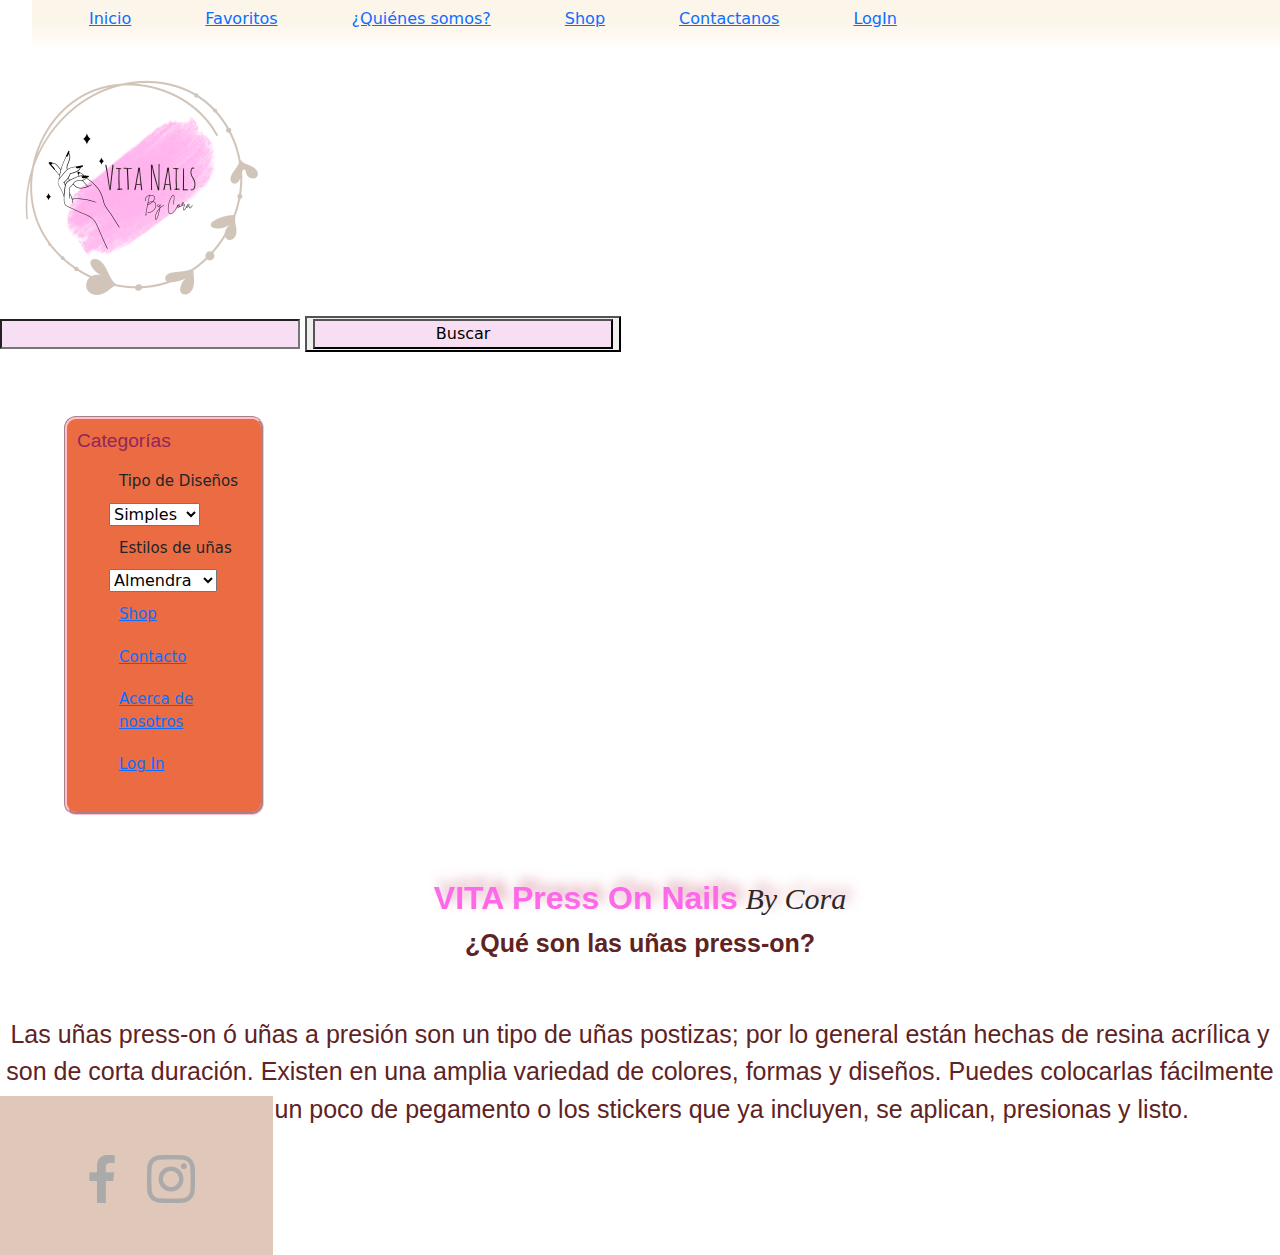
<file: index.html>
<!DOCTYPE html>
<html lang="en">
<head>
    
      <meta charset="UTF-8">
      <meta http-equiv="X-UA-Compatible" content="IE=edge">
      <meta name="keywords" content="press on, press on nails, nail art, uñas postizas, uñas postizas personalizadas">
      <meta name="viewport" content="width=h2, initial-scale=1.0">
      <meta name="author" content="Corey">
      <meta name="description" content="Vita Nails. Press on nails">
      <meta name="robots" content="index">

        <title>VITA Press On Nails</title>
        <link rel="stylesheet" type="text/css" href="http://fonts.googleapis.com/css?family=Sofia">
        <link href="https://cdn.jsdelivr.net/npm/bootstrap@5.2.1/dist/css/bootstrap.min.css" rel="stylesheet">
        <script src="https://cdn.jsdelivr.net/npm/bootstrap@5.2.1/dist/js/bootstrap.bundle.min.js"></script>
        <!--CSS-->
        <link rel="stylesheet" type="text/css" href="estilos.css" media="screen" />

        
</head>

<body>
    <header>
        <nav>
            <ul>
                <div class="barra-navegador">
                    <li><a href="../../index.html">Inicio</a></li>
                    <li><a href="../../favoritos.html">Favoritos</a></li>
                    <li><a href="../../acercadevitanails.html">¿Quiénes somos?</a></li>
                    <li><a href="../../shop.html">Shop</a></li>
                    <li><a href="../../contactanos.html">Contactanos</a></li>
                    <li><a href="../../login.html">LogIn</a></li>
                    
                </div>
            </ul> 
                <div class="grid-Logo--Circular">
                    <img src="img/logo/logovita.png" alt="Logo" title="Logo Vita Nails"></div>
                
                    <div class="Buscar">
                    <form action="">
                    <input type="text">
                    <button class="submit"> <input type="submit" value="Buscar"><i class="boton-buscar"></i> </button>
                    </form>
                    </div>
                

        </nav>
    </header>
   
        


   <aside>
    <div class="Principal">
         <h1>Categorías</h1>
            <ul>
                <li>Tipo de Diseños</li>
                        <select name="Tipos de Diseños"id="Tipos de Diseños">
                            <option value="Simples" >Simples</option>
                            <option value="Nail Art">Nail Art</option>
                            <option value="Apliques">Apliques</option>
                        </select>

                <li>Estilos de uñas</li> 
                        <select name="Estilos de Uñas"id="Estilos de Uñas">
                            <option value="Almendra">Almendra</option>
                            <option value="Cuadradas">Cuadradas</option>
                            <option value="Coffin">Coffin</option>
                        </select>
            
        <li><a href="../../shop.html">Shop</a></li>
        <li><a href="../../contactanos.html">Contacto</a></li>

        <li><a href="../../acercadevitanails.html">Acerca de nosotros</a></li>
        <li><a href="../../login.html">Log In</a></li>
    </ul>
</aside>
</div>

        <article>
        <section>
            <div class="VitaByCora">
                <h2><b>VITA Press On Nails</b><span> By Cora</span></h2></div>
                <div class="Press-On">
                    <p><b>¿Qué son las uñas press-on?</b></p><br>
                        <p>Las uñas press-on ó uñas a presión son un tipo de uñas postizas; por lo general están hechas de resina acrílica y son de corta duración.
                        Existen en una amplia variedad de colores, formas y diseños.
                        Puedes colocarlas fácilmente en casa usando un poco de pegamento o los stickers que ya incluyen, se aplican, presionas y listo.</p> </div>
        </section>
        </article>

<footer> 
    <div class="footer" alt="footer">
    <img src="img/iconoredes/fa.png" alt="Facebook" class="temblor__lento">
    <img src="img/iconoredes/in.png" alt="Instagram" class="temblor__lento">
    </div>
</footer>

</body>

</html>
</file>
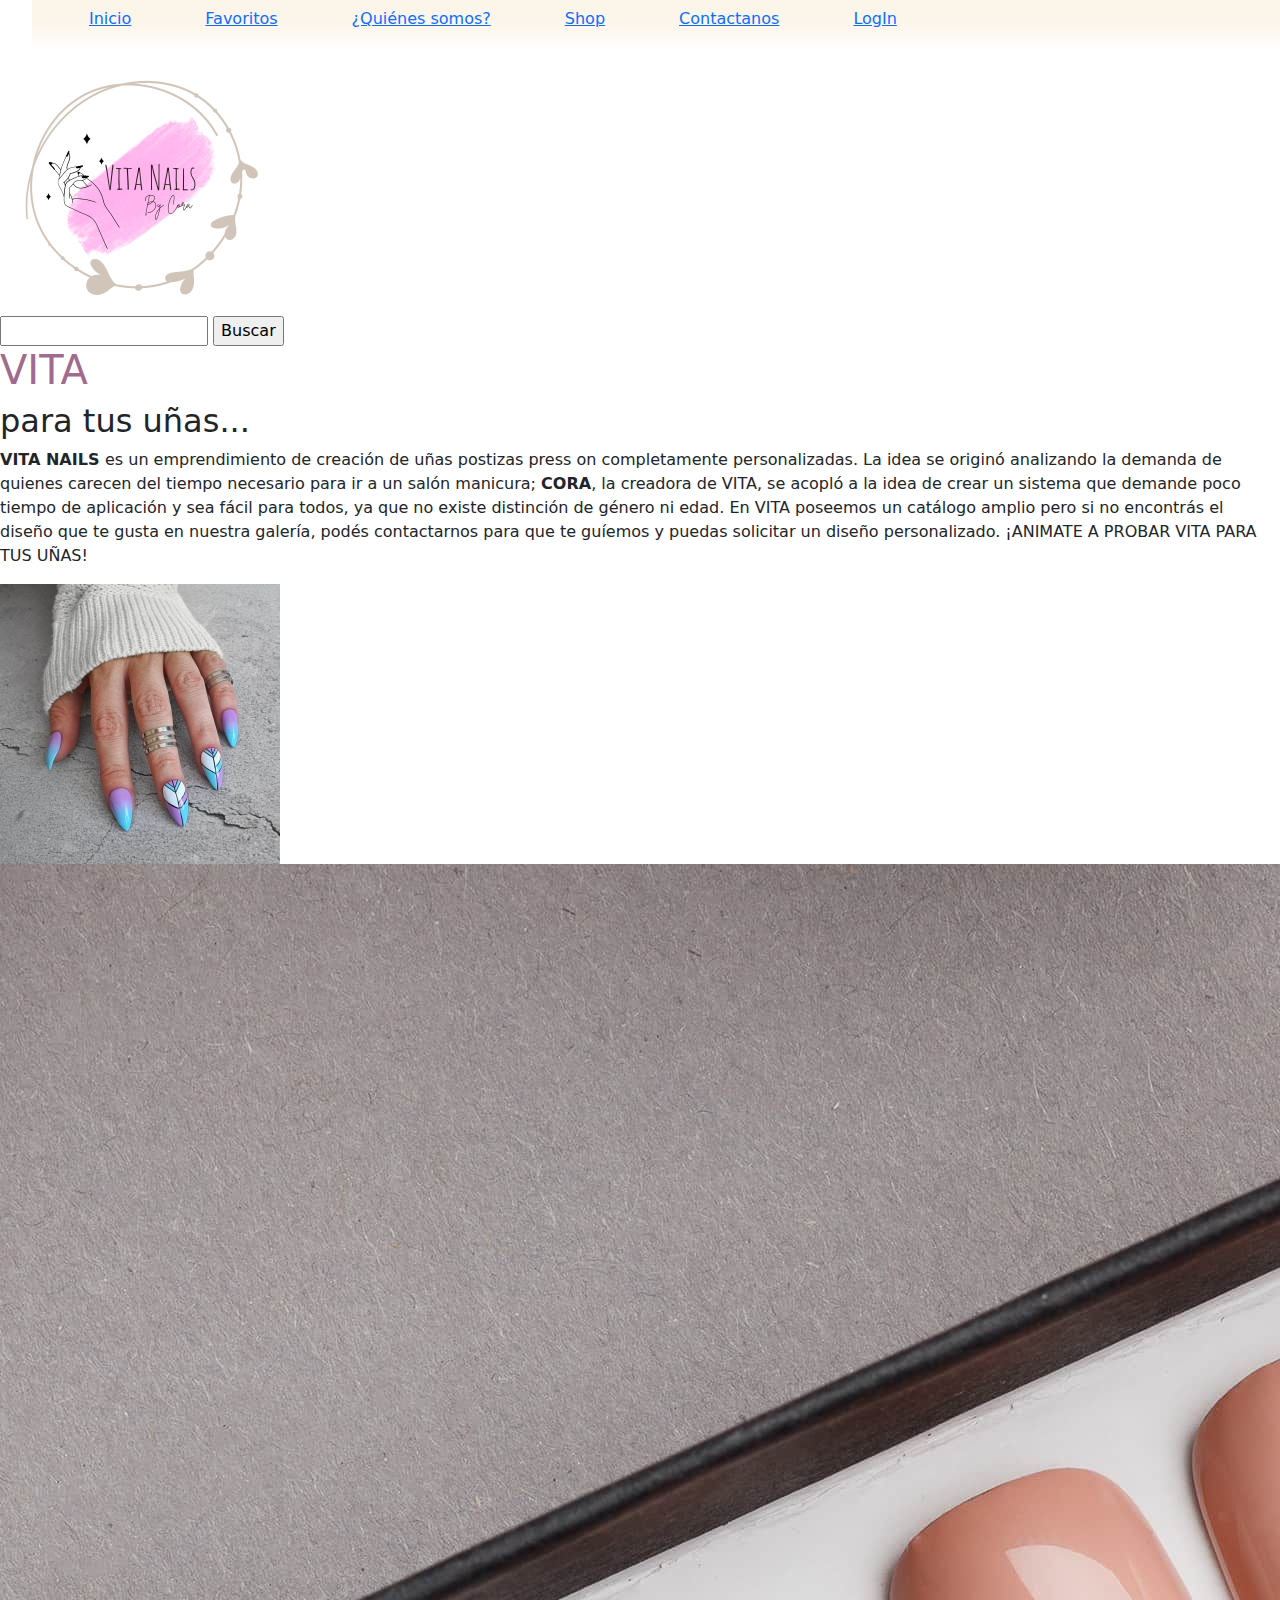
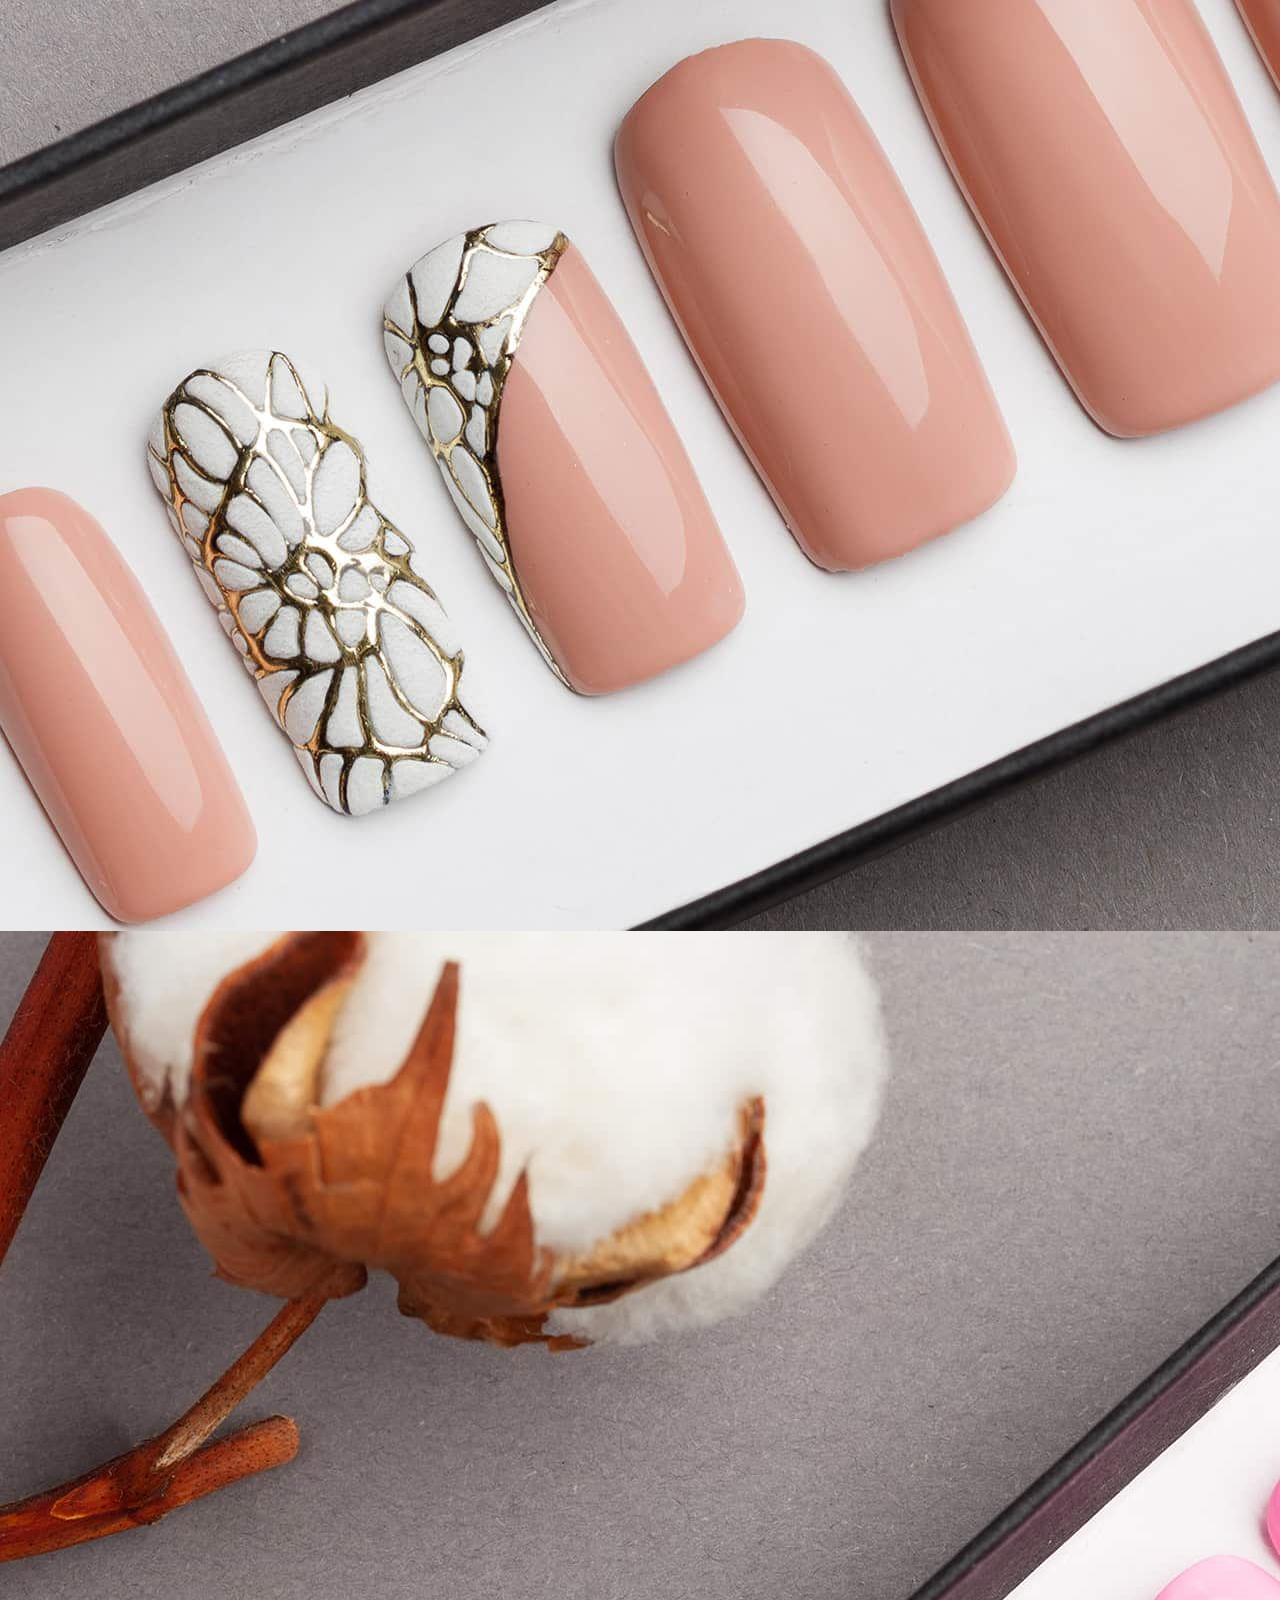
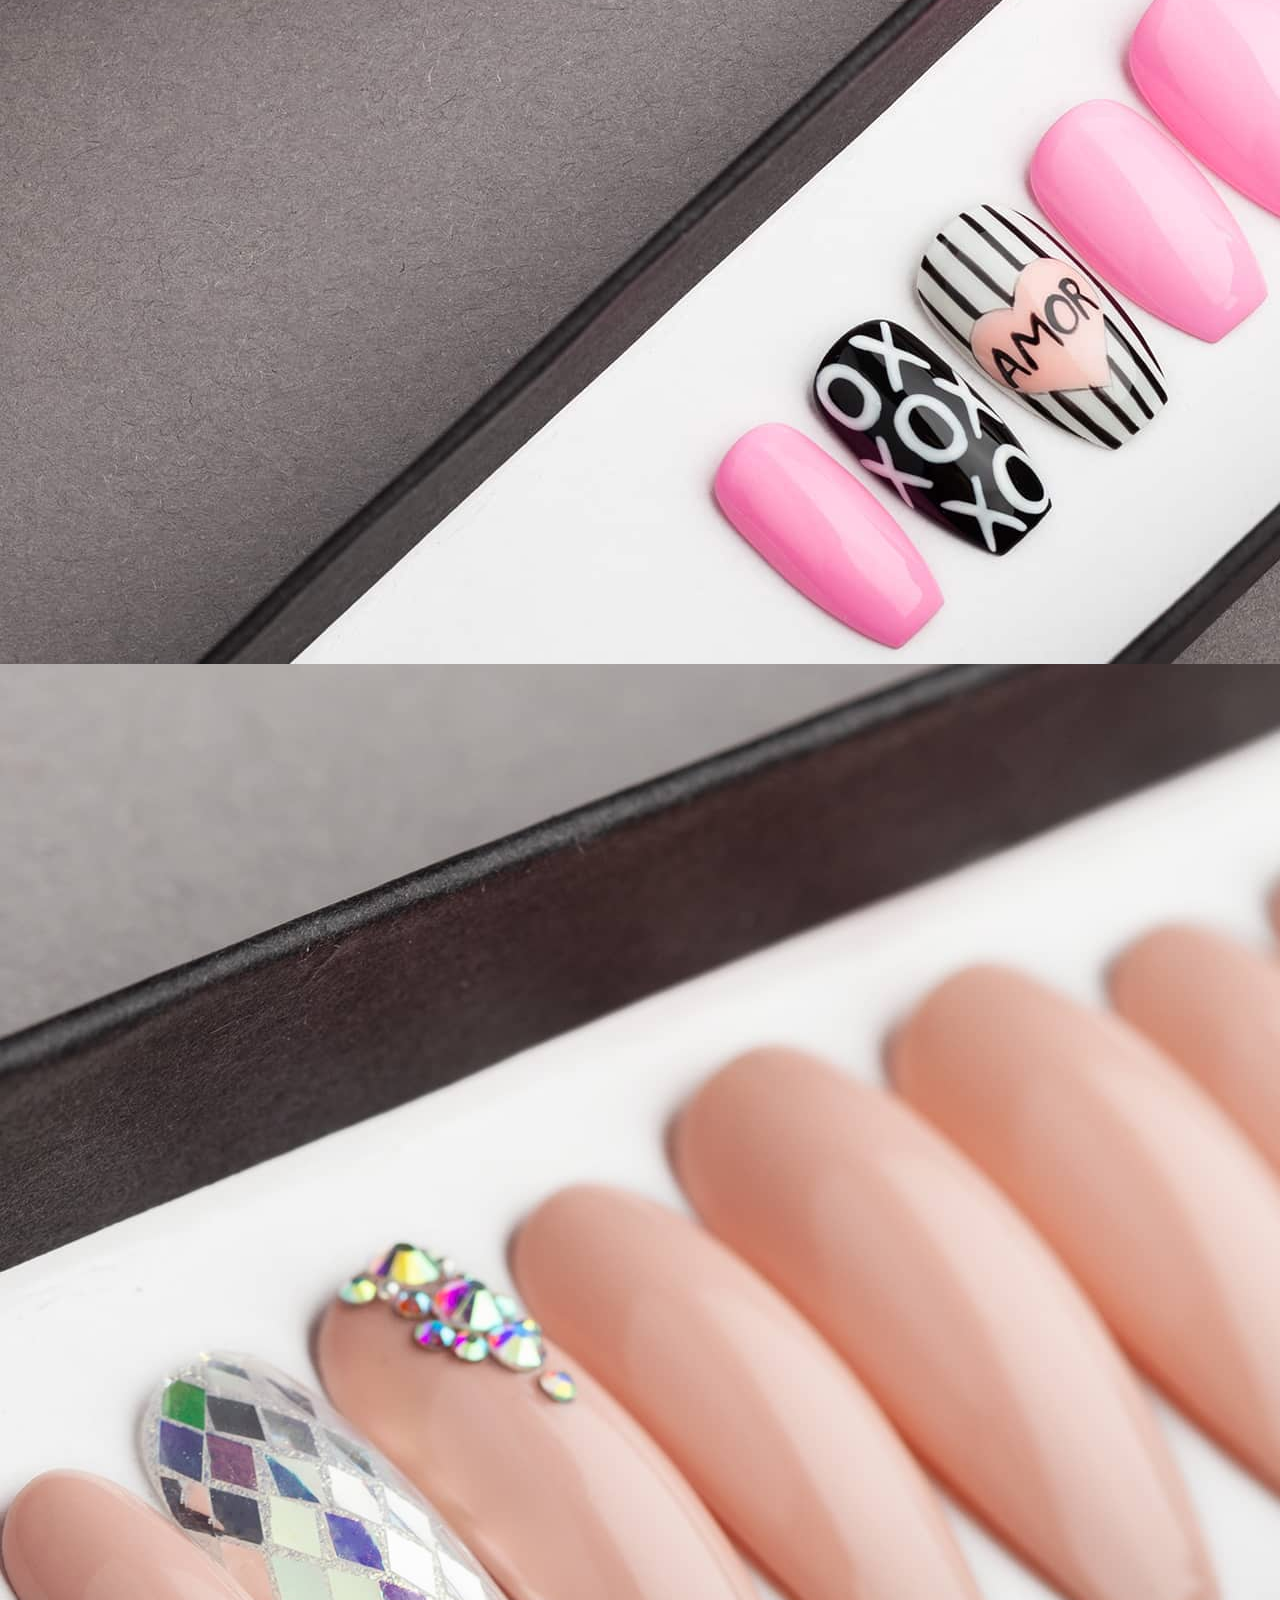
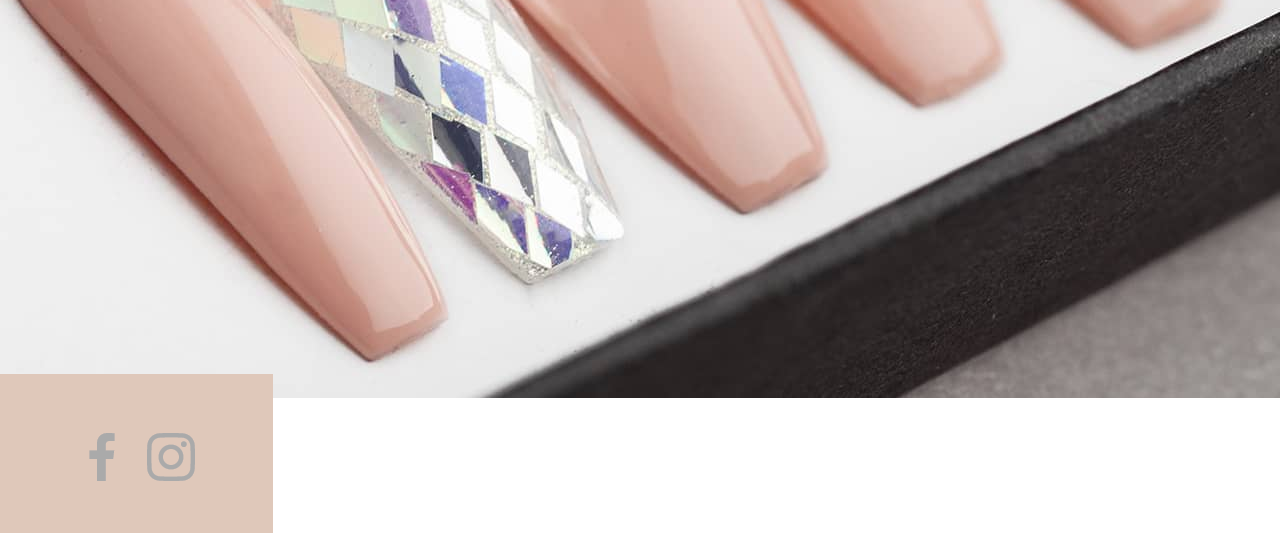
<file: acercadevitanails.html>
<!DOCTYPE html>
<html lang="en">
<head>
    <meta charset="UTF-8">
    <meta http-equiv="X-UA-Compatible" content="IE=edge">
    <meta name="viewport" content="width=device-width, initial-scale=1.0">
    <title>¿Qué es Vita?</title>

    <link href="https://cdn.jsdelivr.net/npm/bootstrap@5.2.1/dist/css/bootstrap.min.css" rel="stylesheet">
    <script src="https://cdn.jsdelivr.net/npm/bootstrap@5.2.1/dist/js/bootstrap.bundle.min.js"></script>

    <link rel="stylesheet" type="text/css" href="estilos.css" media="screen" />

   

</head>

<body>
    <header>
        <nav>
            <ul>
                <div class="barra-navegador">
                    <li><a href="../../index.html">Inicio</a></li>
                    <li><a href="../../favoritos.html">Favoritos</a></li>
                    <li><a href="../../acercadevitanails.html">¿Quiénes somos?</a></li>
                    <li><a href="../../shop.html">Shop</a></li>
                    <li><a href="../../contactanos.html">Contactanos</a></li>
                    <li><a href="../../login.html">LogIn</a></li>
                </div>
                
            </ul>
                <div class="grid-Logo--Circular">
                    <img src="img/logo/logovita.png" alt="Logo" title="Logo Vita Nails"></div>

            <div>
            <form action="Buscar">
               
                <input type="text">
                <input type="submit" value="Buscar">
                
        
            </form>
    
        </div>
        </nav>
    </header>
   
            <div style="color:rgb(160, 107, 142) ; font-size: 25px">
                <h1> VITA </h1> 
            </div>
                    <h2> para tus uñas...</h2>
        <p> <b>VITA NAILS </b> es un emprendimiento de creación de uñas postizas press on completamente personalizadas. La idea se originó analizando la demanda de quienes carecen del tiempo necesario para ir a un salón manicura; <b>CORA</b>, la creadora de VITA, se acopló a la idea de crear un sistema que demande poco tiempo de aplicación y sea fácil para todos, ya que no existe distinción de género ni edad. 
                En VITA poseemos un catálogo amplio pero si no encontrás el diseño que te gusta en nuestra galería, podés contactarnos para que te guíemos y puedas solicitar un diseño personalizado. ¡ANIMATE A PROBAR VITA PARA TUS UÑAS!
            </p> 

            <div id="ext">
                <div id="int">
                  <img id="imgs" src="img/galeria/Fairy_design.jpg" alt="">
                  
                </div>
              </div>
            <div>
                <div class="">
                    <img src= "img/galeria/packaging/nails_box1.jpg" alt="Packagin">
                <div class="">
                    <img src="img/galeria/packaging/Nails_box2.jpg" alt="Packaging">
                <div class="">
                    <img src="img/galeria/packaging/Nails_Apliques3.jpg"  alt="Packaging">
                
            </div>


    <a href="../..index.html">Volver</a>
        </left>

        <footer> 
            <div class="footer" alt="footer">
            <img src="img/iconoredes/fa.png" alt="Facebook" class="temblor__lento">
            <img src="img/iconoredes/in.png" alt="Instagram" class="temblor__lento">
            </div>
        </footer>
         
</body>



</html>
</file>
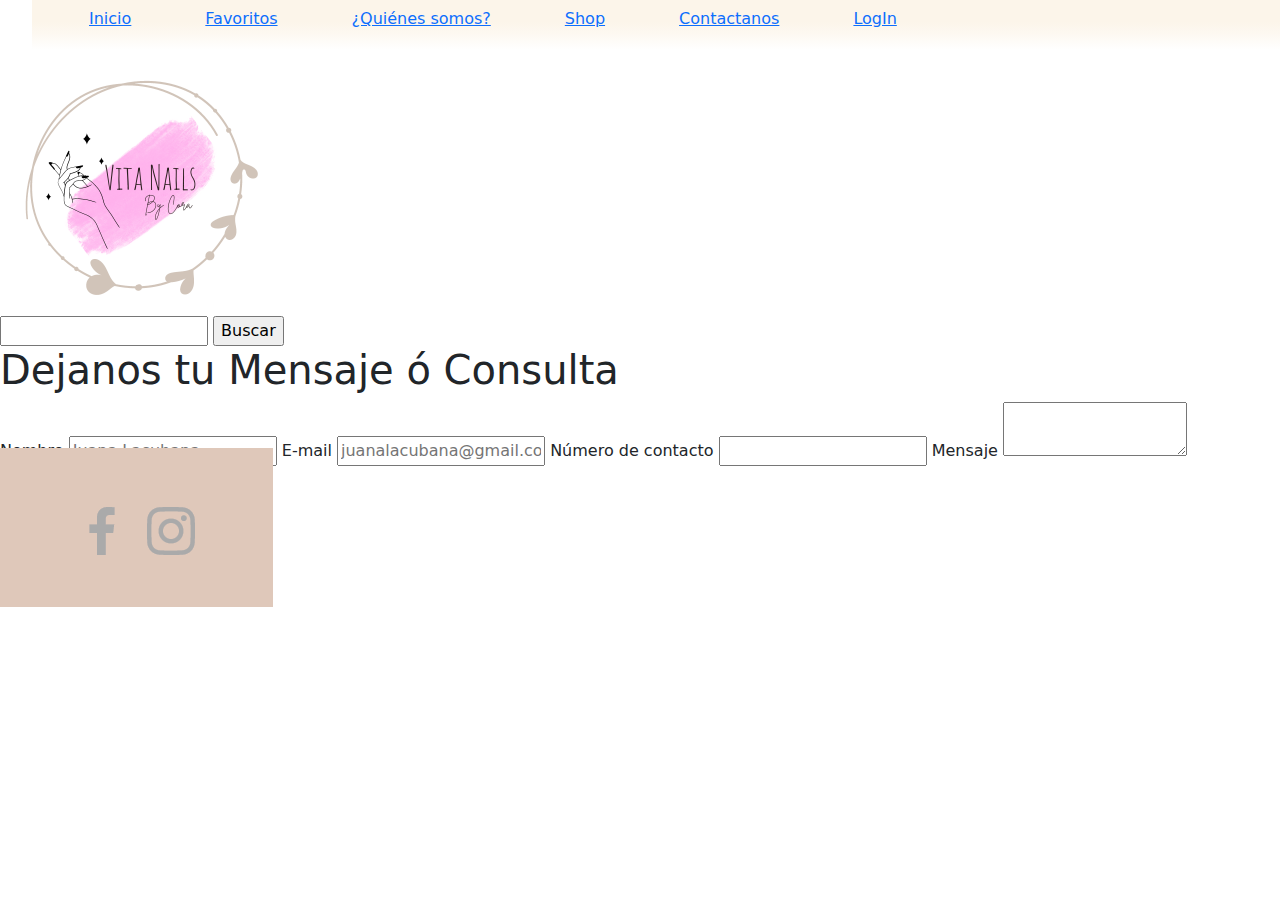
<file: contactanos.html>
<!DOCTYPE html>
<html lang="en">
<head>
    <meta charset="UTF-8">
    <meta http-equiv="X-UA-Compatible" content="IE=edge">
    <meta name="viewport" content="width=device-width, initial-scale=3.0">
    <title>Contactanos</title>
    <link href="https://cdn.jsdelivr.net/npm/bootstrap@5.2.1/dist/css/bootstrap.min.css" rel="stylesheet">
    <script src="https://cdn.jsdelivr.net/npm/bootstrap@5.2.1/dist/js/bootstrap.bundle.min.js"></script>

    <link rel="stylesheet" type="text/css" href="estilos.css" media="screen" />

   
</head>

    
<body>
    <header>
        <nav>
            <ul>
                <div class="barra-navegador">
                    <li><a href="../../index.html">Inicio</a></li>
                    <li><a href="../../favoritos.html">Favoritos</a></li>
                    <li><a href="../../acercadevitanails.html">¿Quiénes somos?</a></li>
                    <li><a href="../../shop.html">Shop</a></li>
                    <li><a href="../../contactanos.html">Contactanos</a></li>
                    <li><a href="../../login.html">LogIn</a></li>
                </div>
            </ul>

            <div class="grid-Logo--Circular">
                <img src="img/logo/logovita.png" alt="Logo" title="Logo Vita Nails"></div>

            <div>
                <form action="">
                    <input type="text">
                    <input type="submit" value="Buscar">
                </form>
            </div>
        </nav>
    </header>
    <div>
        <left>   
        <h1>Dejanos tu Mensaje ó Consulta</h1> 
        </div>
        </left>
        <left>
    <form action="contactanos.html" method="post">
        <fieldset>
        <label for="Nombre">Nombre</label>
        <input type="text" name="nombre" placeholder="Juana Lacubana">
        <label for="E-mail">E-mail</label>
        <input type="email" name="email" placeholder="juanalacubana@gmail.com">
        <label for="Número de contacto">Número de contacto</label>
        <input type="number" name="teléfono">
        <label for="Mensaje">Mensaje</label>
        <textarea name="Mensaje">
    </textarea>
            <input type="reset"  value="Limpiar Info">
            <input type="button" value="Enviar">

    <a href="../..index.html">Volver</a>
        </left>
    </fieldset>

</div>


<footer> 
    <div class="footer" alt="footer">
    <img src="img/iconoredes/fa.png" alt="Facebook" class="temblor__lento">
    <img src="img/iconoredes/in.png" alt="Instagram" class="temblor__lento">
    </div>
</footer>

</body>



</html>
</file>
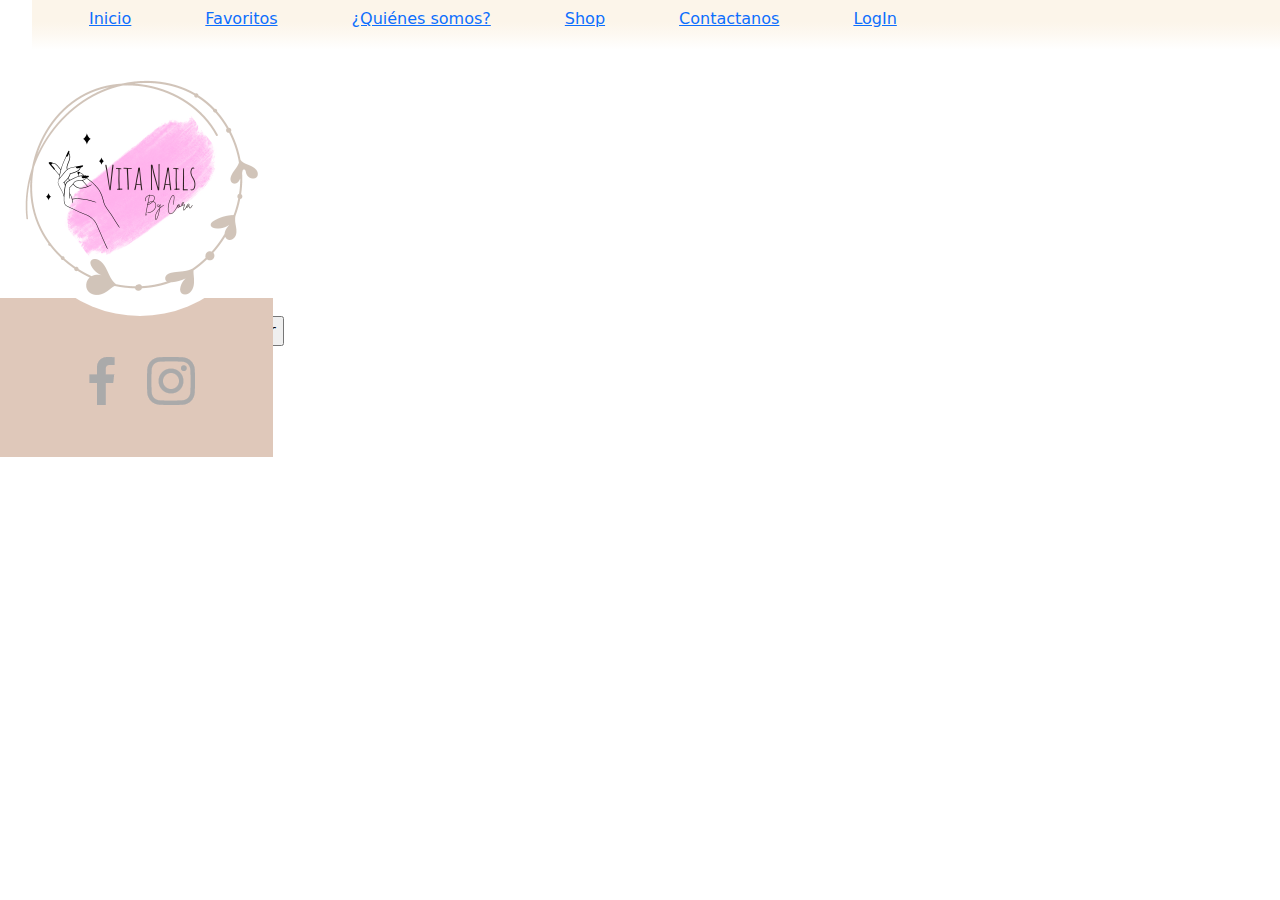
<file: favoritos.html>
<!DOCTYPE html>
<html lang="en">
<head>
    <meta charset="UTF-8">
    <meta http-equiv="X-UA-Compatible" content="IE=edge">
    <meta name="viewport" content="width=device-width, initial-scale=1.0">
    <title>Favoritos</title>
    <link href="https://cdn.jsdelivr.net/npm/bootstrap@5.2.1/dist/css/bootstrap.min.css" rel="stylesheet">
    <script src="https://cdn.jsdelivr.net/npm/bootstrap@5.2.1/dist/js/bootstrap.bundle.min.js"></script>

    <link rel="stylesheet" type="text/css" href="estilos.css" media="screen" />

</head>

<body>
    <header>
        <nav>
            <ul>
                <div class="barra-navegador">
                    <li><a href="../../index.html">Inicio</a></li>
                    <li><a href="../../favoritos.html">Favoritos</a></li>
                    <li><a href="../../acercadevitanails.html">¿Quiénes somos?</a></li>
                    <li><a href="../../shop.html">Shop</a></li>
                    <li><a href="../../contactanos.html">Contactanos</a></li>
                    <li><a href="../../login.html">LogIn</a></li>
                </div>
                
            </ul>
            <div class="grid-Logo--Circular">
                <img src="img/logo/logovita.png" alt="Logo" title="Logo Vita Nails"></div>

            <div>
                
            <form action="">
               
                <input type="text">
                <input type="submit" value="Buscar">
                
        
            </form>
        
        </div>
        </nav>
    </header>

    <footer> 
        <div class="footer" alt="footer">
        <img src="img/iconoredes/fa.png" alt="Facebook" class="temblor__lento">
        <img src="img/iconoredes/in.png" alt="Instagram" class="temblor__lento">
        </div>
    </footer>
</body>



</html>
</file>
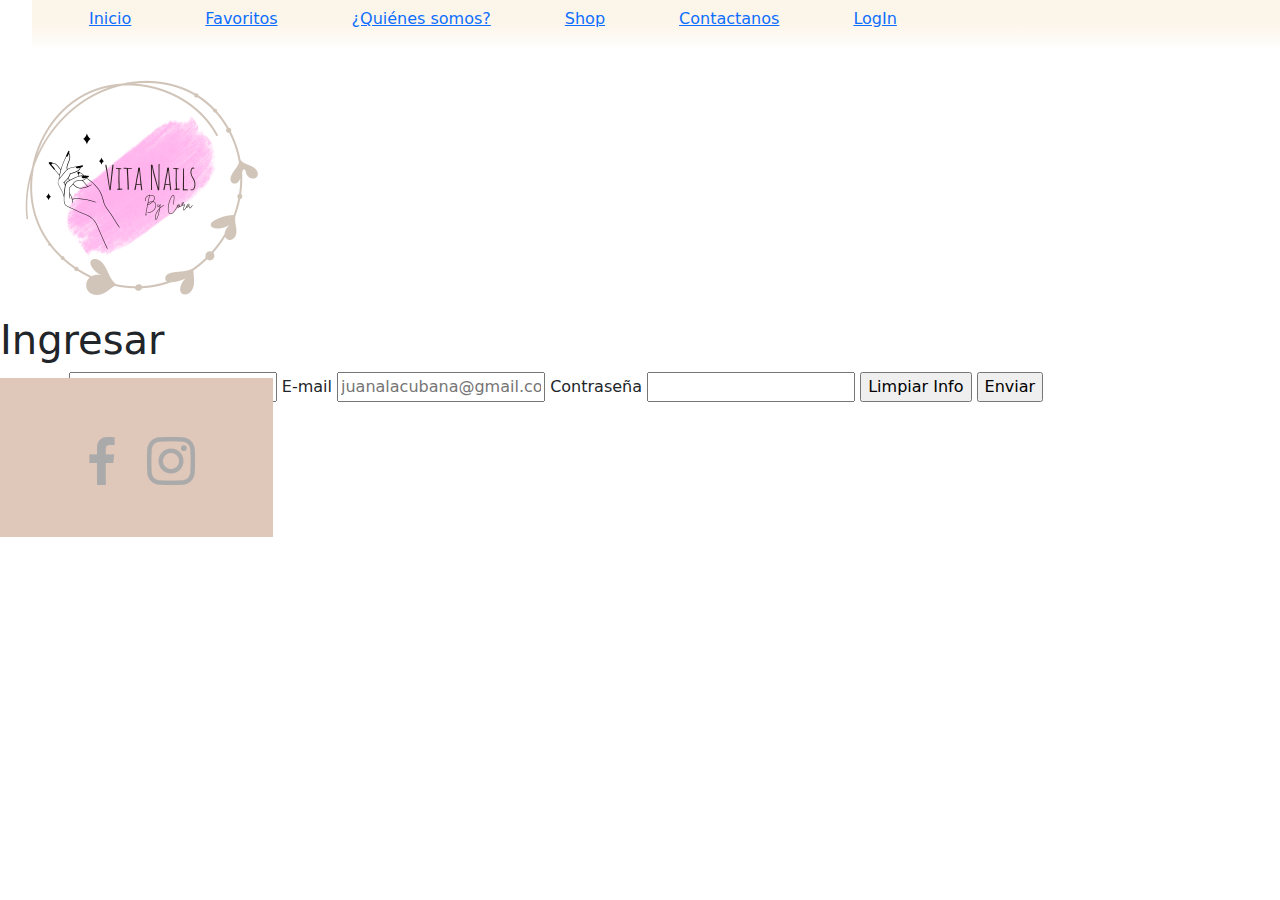
<file: login.html>
<!DOCTYPE html>
<html lang="en">
<head>
    <meta charset="UTF-8">
    <meta http-equiv="X-UA-Compatible" content="IE=edge">
    <meta name="viewport" content="width=device-width, initial-scale=1.0">
    <title>Log In</title>
    <link href="https://cdn.jsdelivr.net/npm/bootstrap@5.2.1/dist/css/bootstrap.min.css" rel="stylesheet">
    <script src="https://cdn.jsdelivr.net/npm/bootstrap@5.2.1/dist/js/bootstrap.bundle.min.js"></script>

    <link rel="stylesheet" type="text/css" href="estilos.css" media="screen" />
</head>

<body>
    <header>
        <nav>
            <ul>
                <div class="barra-navegador">
                    <li><a href="../../index.html">Inicio</a></li>
                    <li><a href="../../favoritos.html">Favoritos</a></li>
                    <li><a href="../../acercadevitanails.html">¿Quiénes somos?</a></li>
                    <li><a href="../../shop.html">Shop</a></li>
                    <li><a href="../../contactanos.html">Contactanos</a></li>
                    <li><a href="../../login.html">LogIn</a></li>
                </div>
            </ul>

            <div class="grid-Logo--Circular">
                <img src="img/logo/logovita.png" alt="Logo" title="Logo Vita Nails"></div>

        </nav>
    </header>
        <article>
    
           <h1>Ingresar</h1> 
        

    <div class="formulario_LogIn">
    <form action="Log In.html" method="Log In">
        <fieldset>
            <label for="Nombre">Nombre</label>
            <input type="text" name="nombre" placeholder="Juana Lacubana">
            <label for="E-mail">E-mail</label>
            <input type="email" name="email" placeholder="juanalacubana@gmail.com">
            <label for="Contraseña">Contraseña</label>
            <input type="password" name="Contraseña">

                <input type="reset"  value="Limpiar Info">
                <input type="button" value="Enviar">
        </fieldset>
    </form>
    </div>


    <a href="../../index.html">Volver</a>
        </left>

</div>

<footer> 
    <div class="footer" alt="footer">
    <img src="img/iconoredes/fa.png" alt="Facebook" class="temblor__lento">
    <img src="img/iconoredes/in.png" alt="Instagram" class="temblor__lento">
    </div>
</footer>
</body>

</html>
</file>
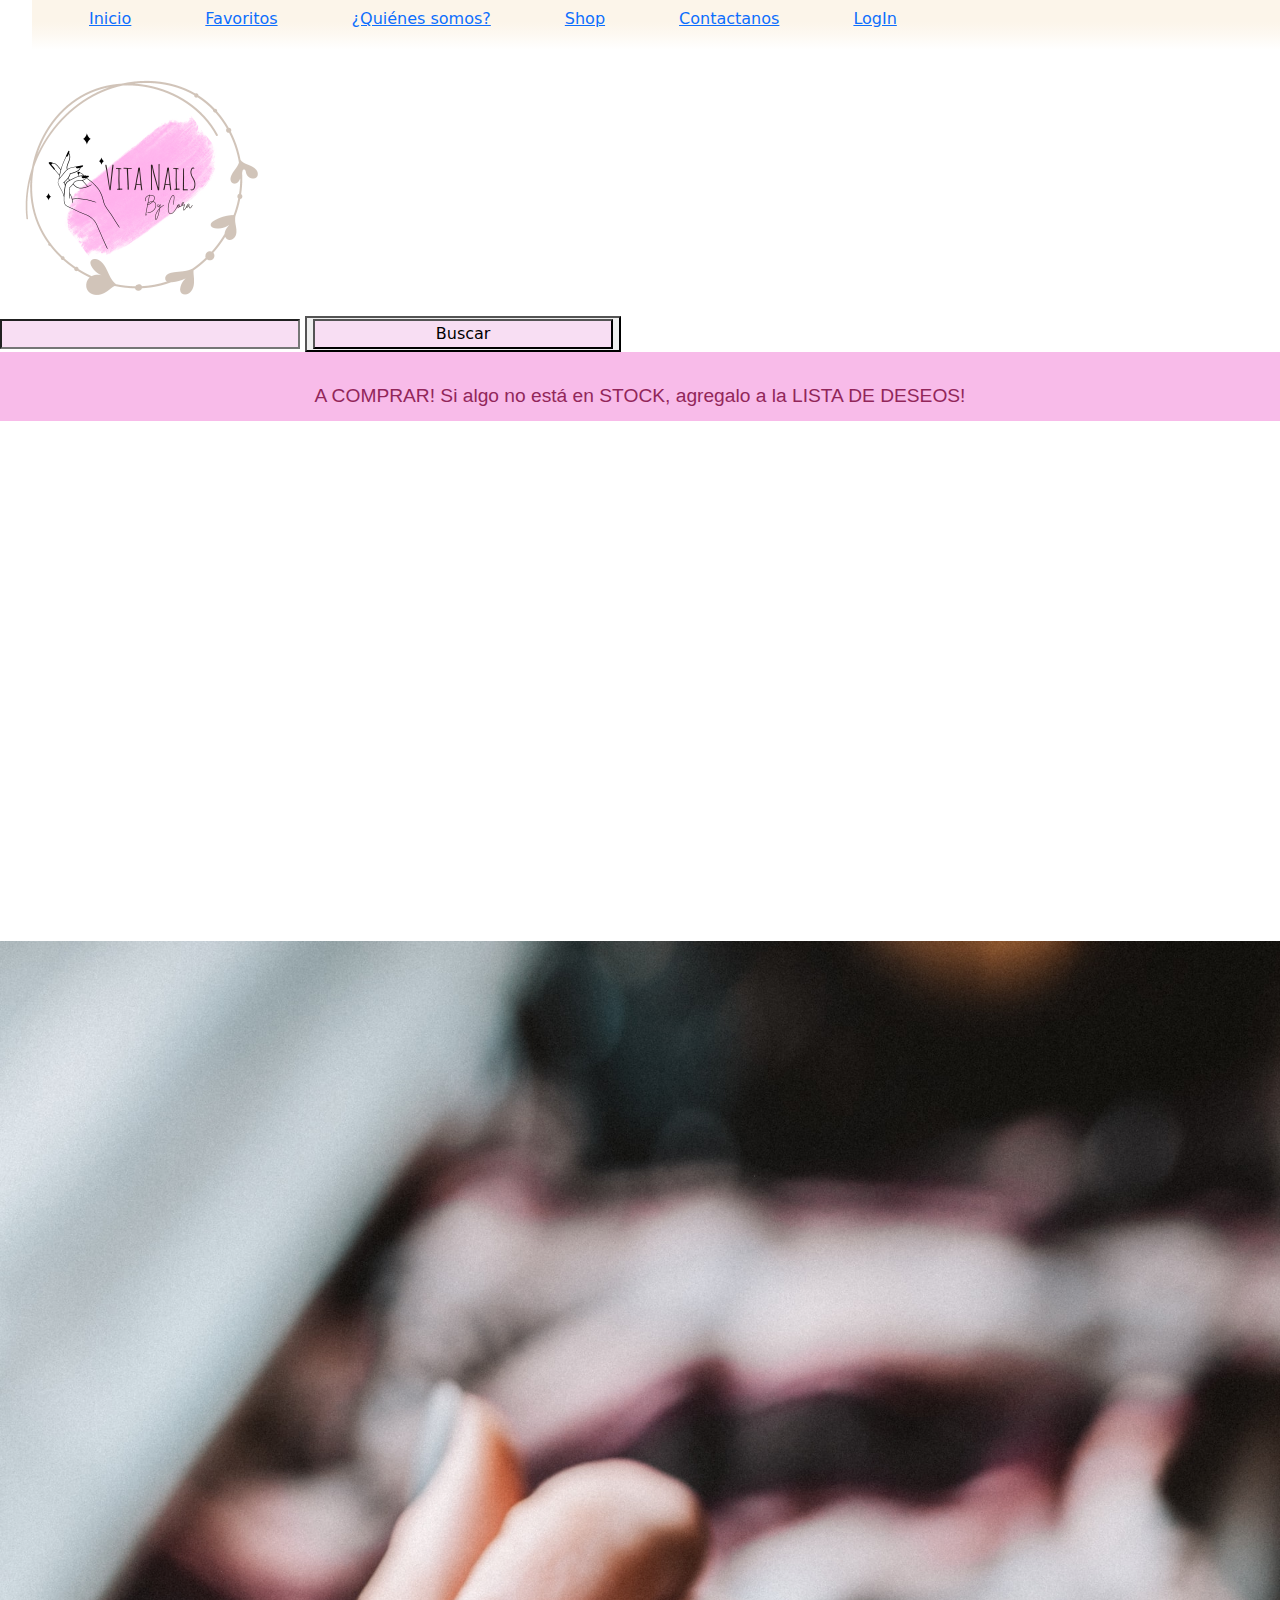
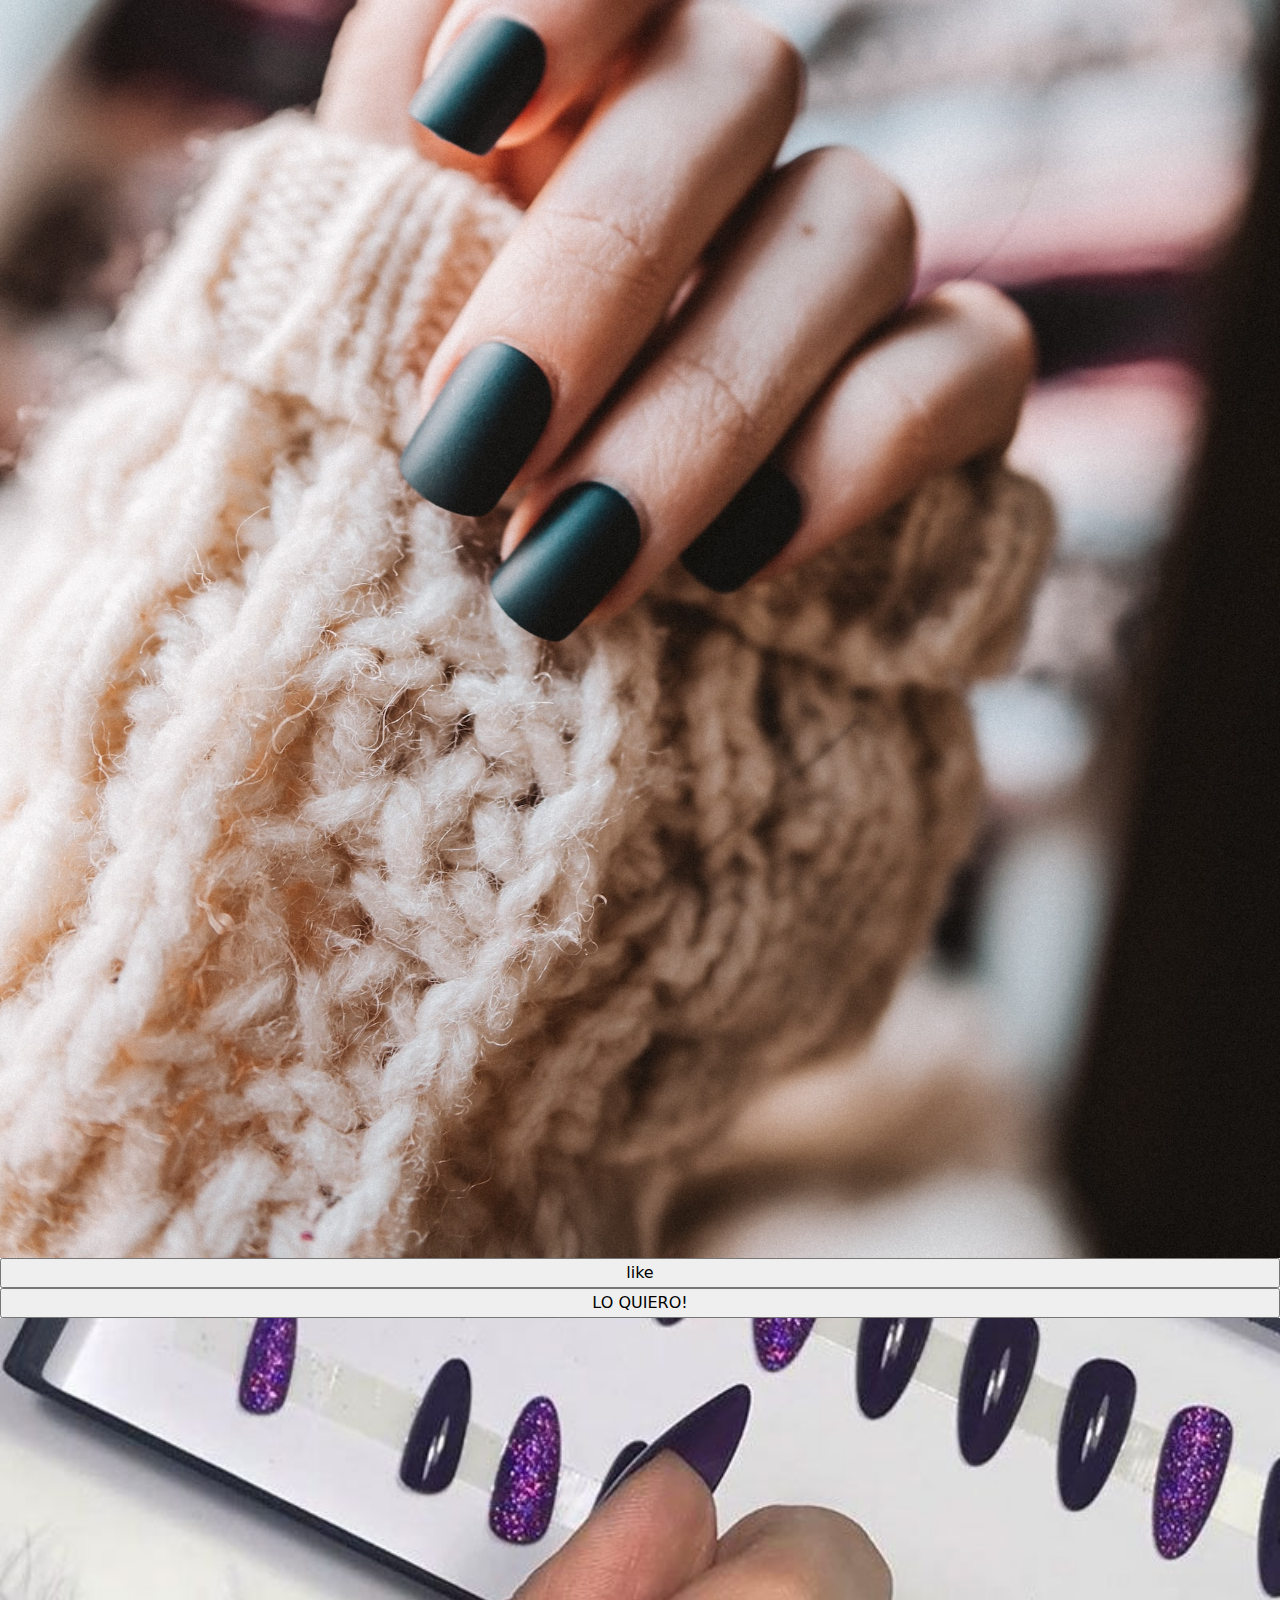
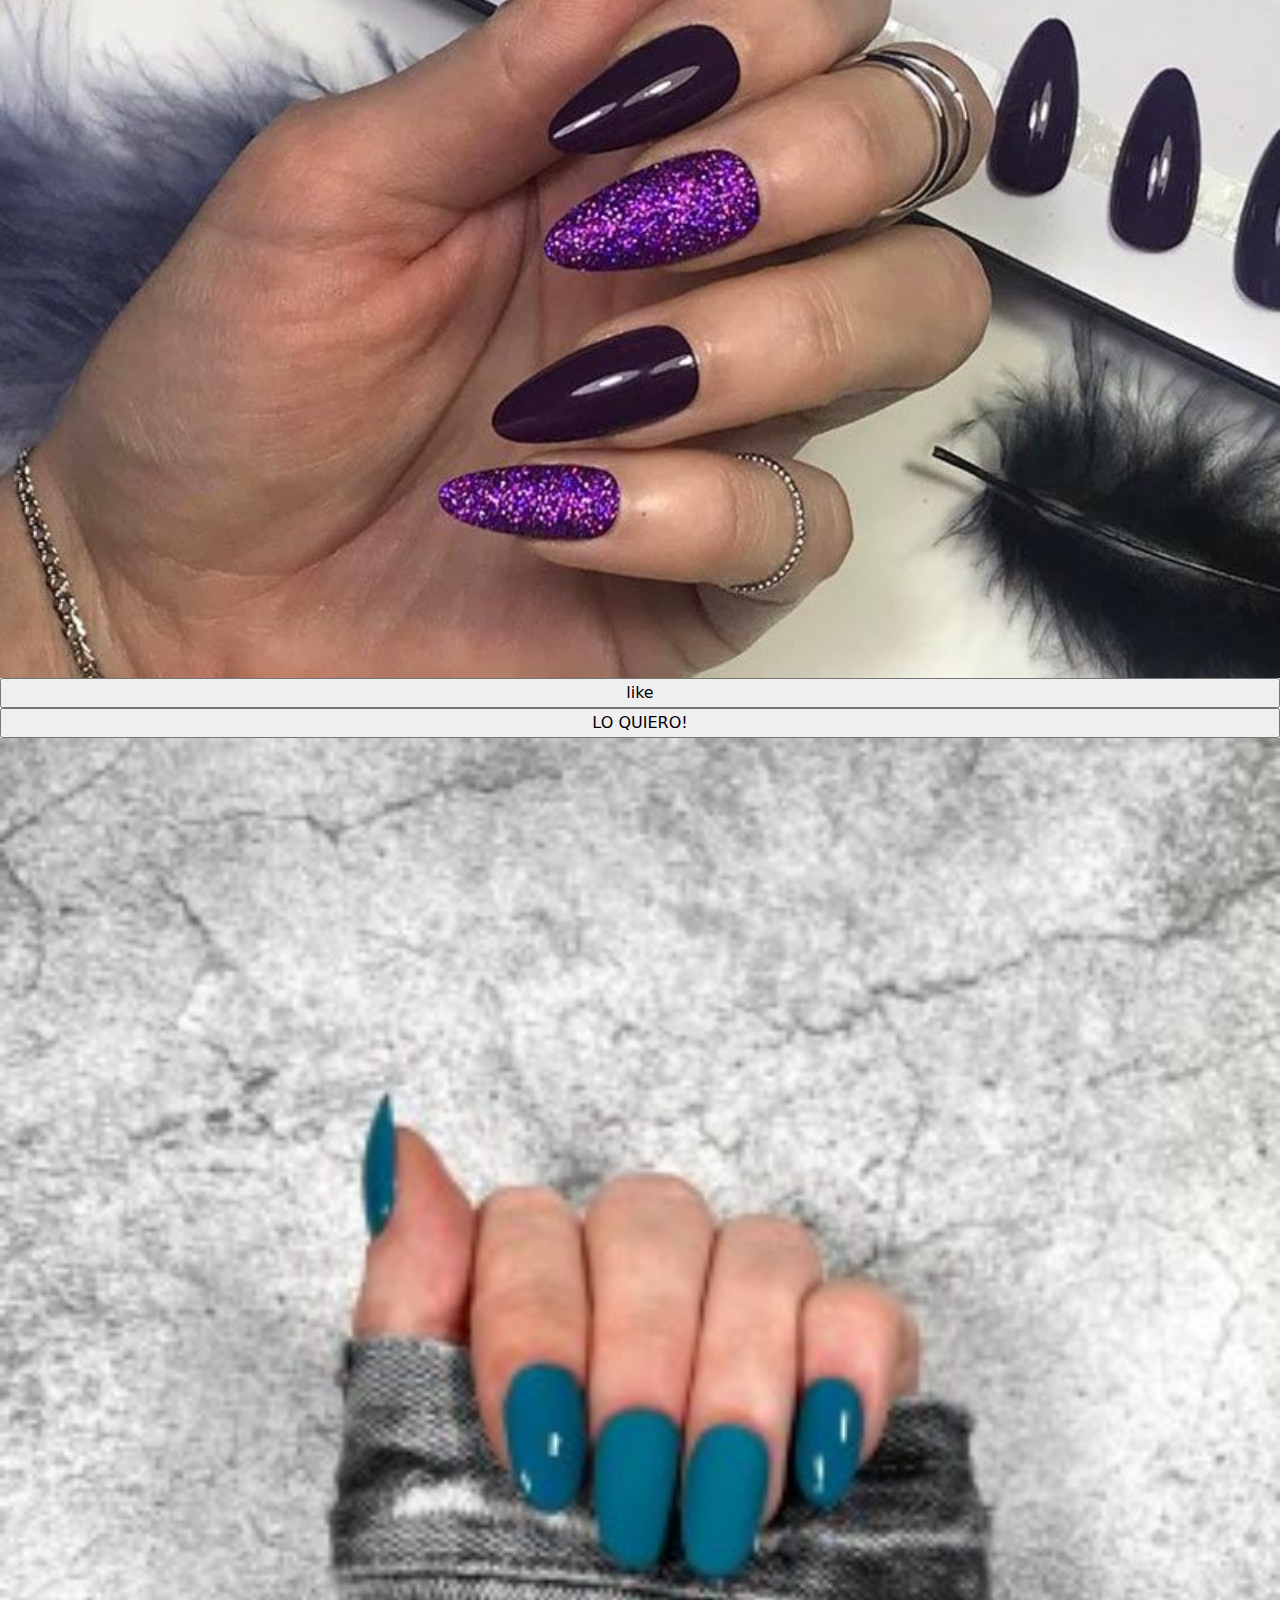
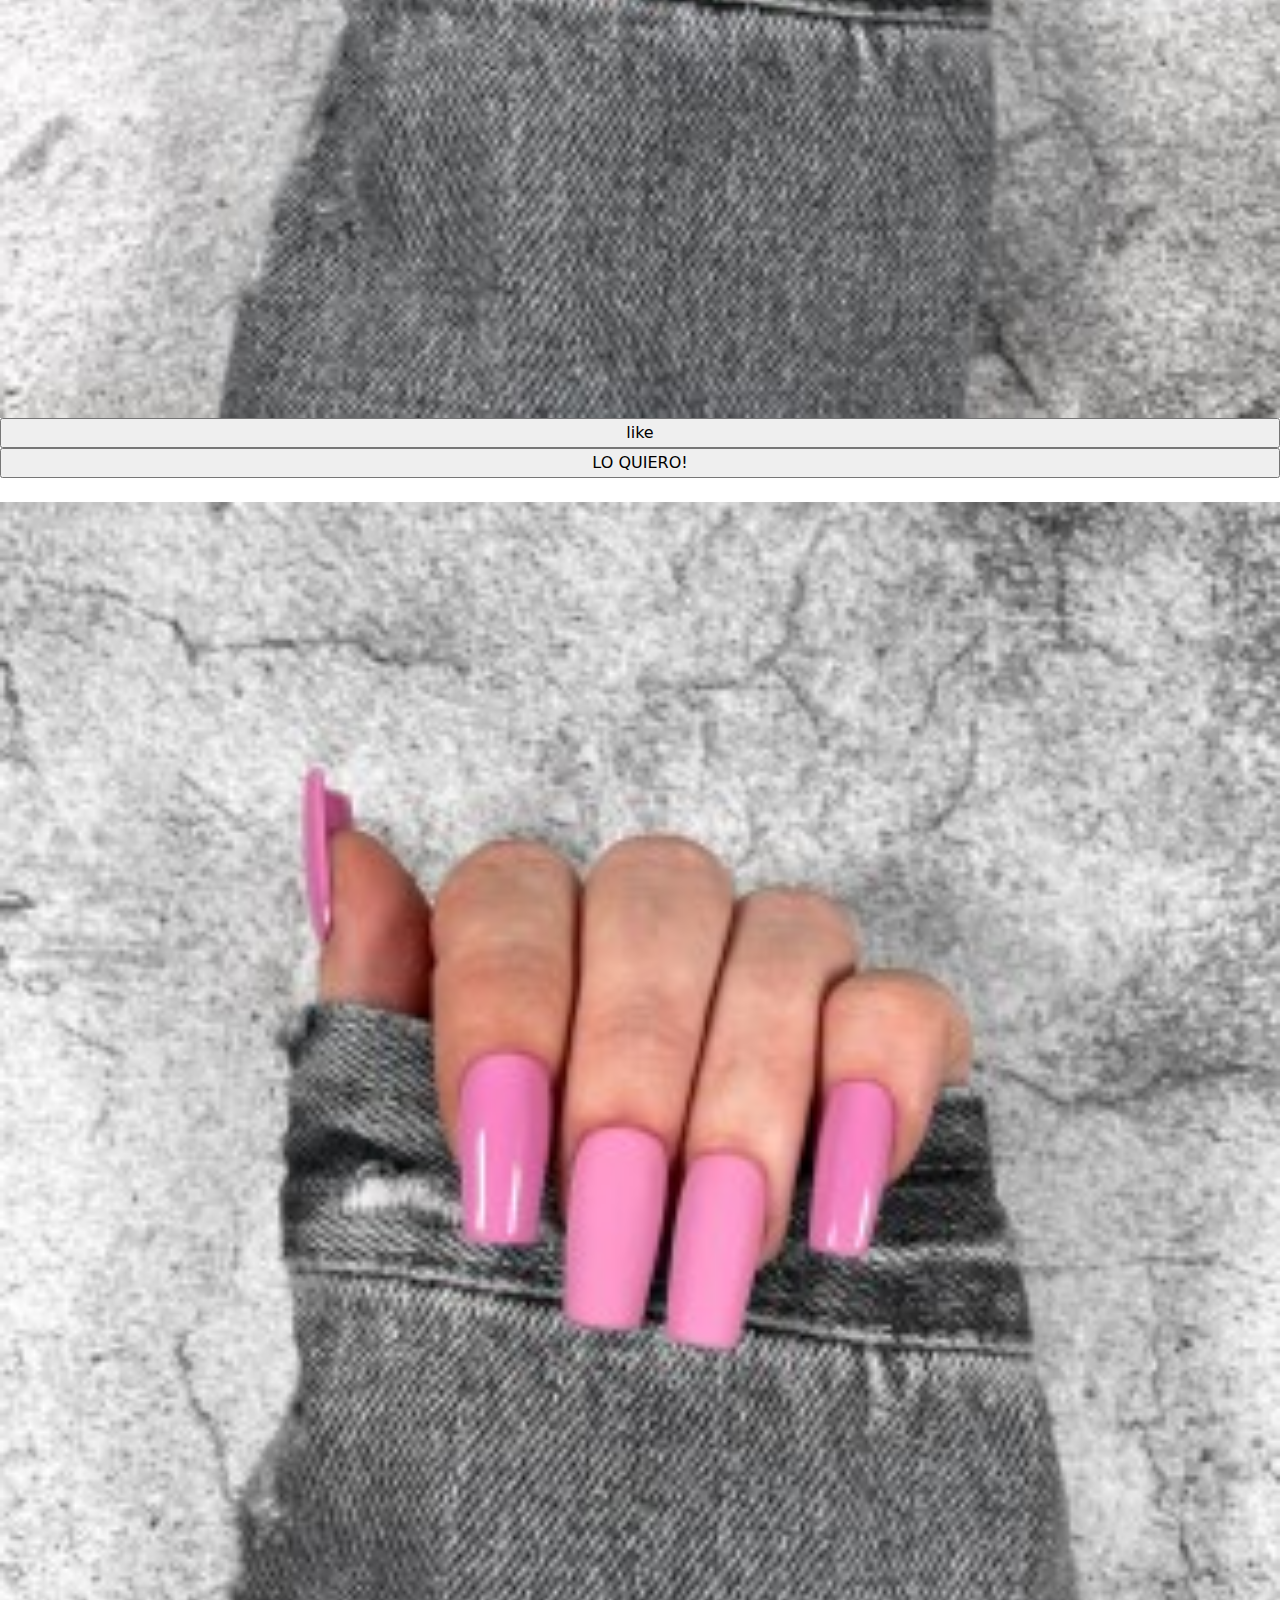
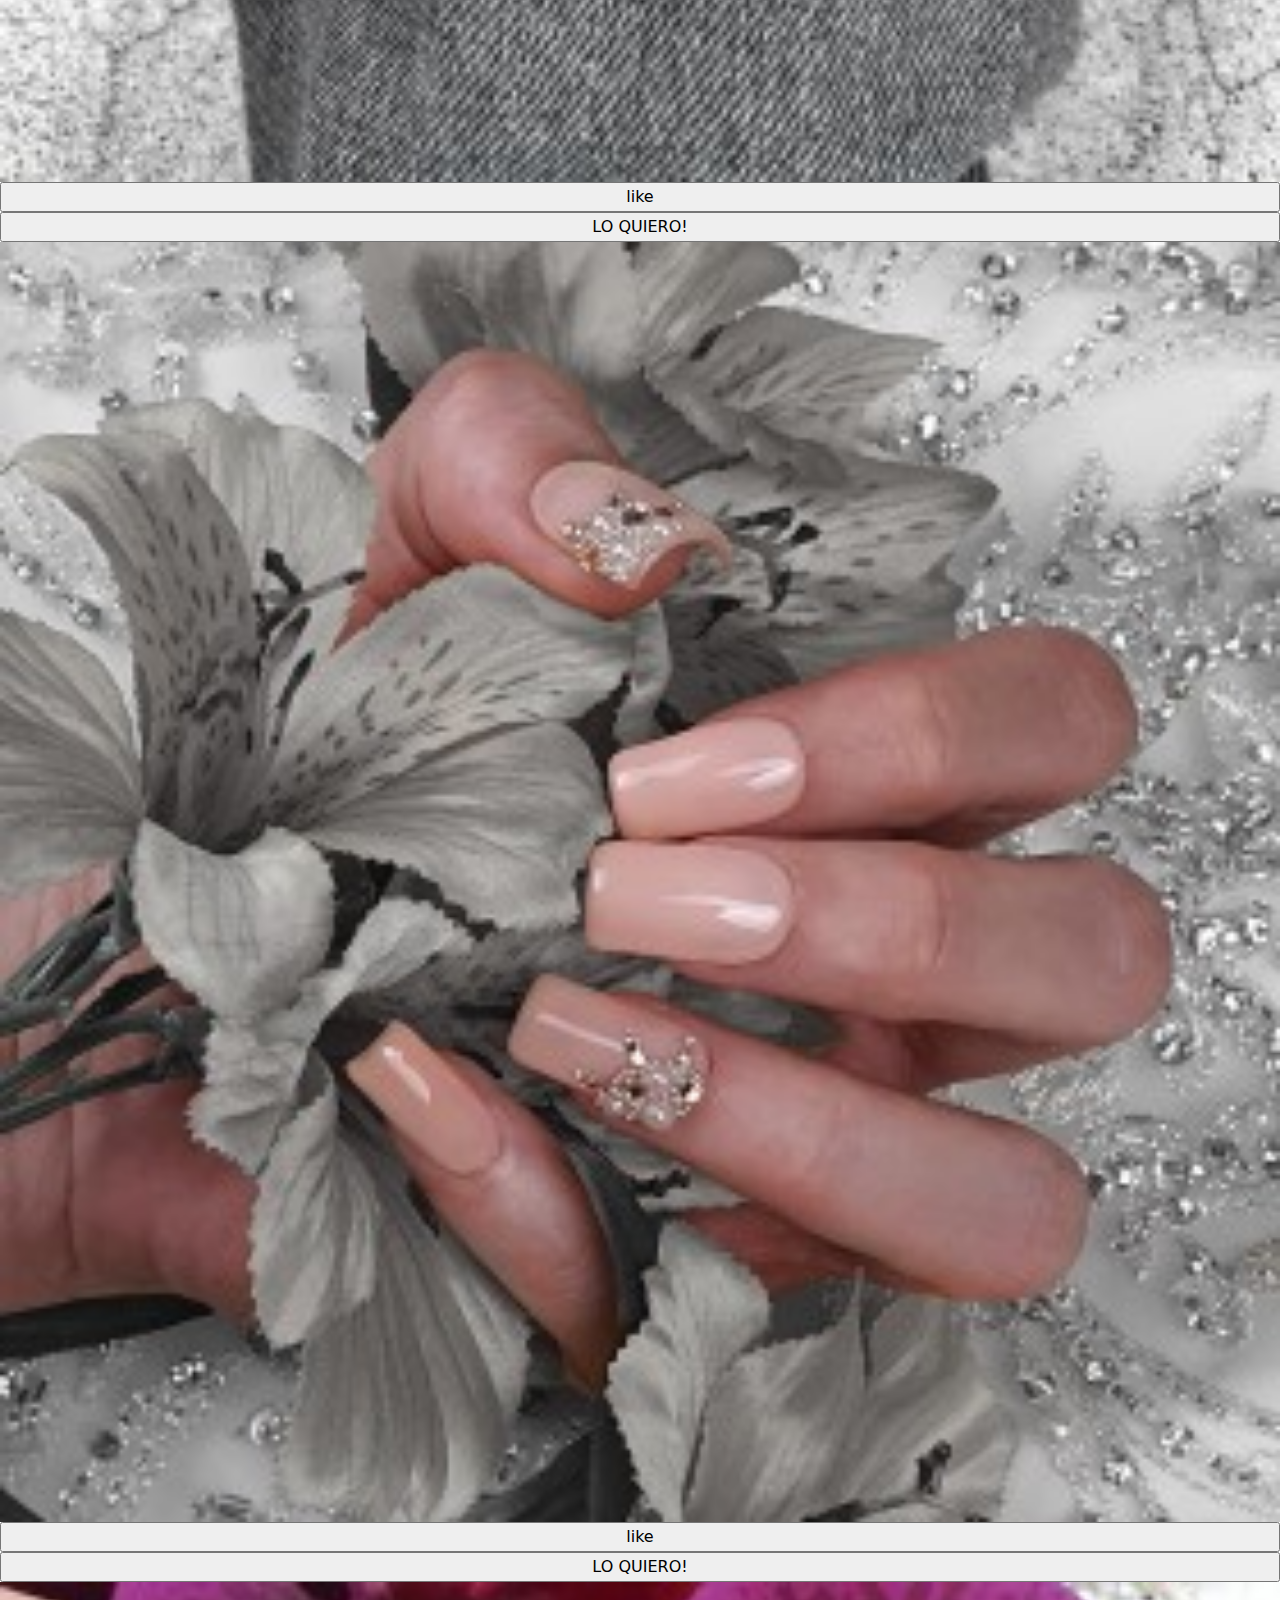
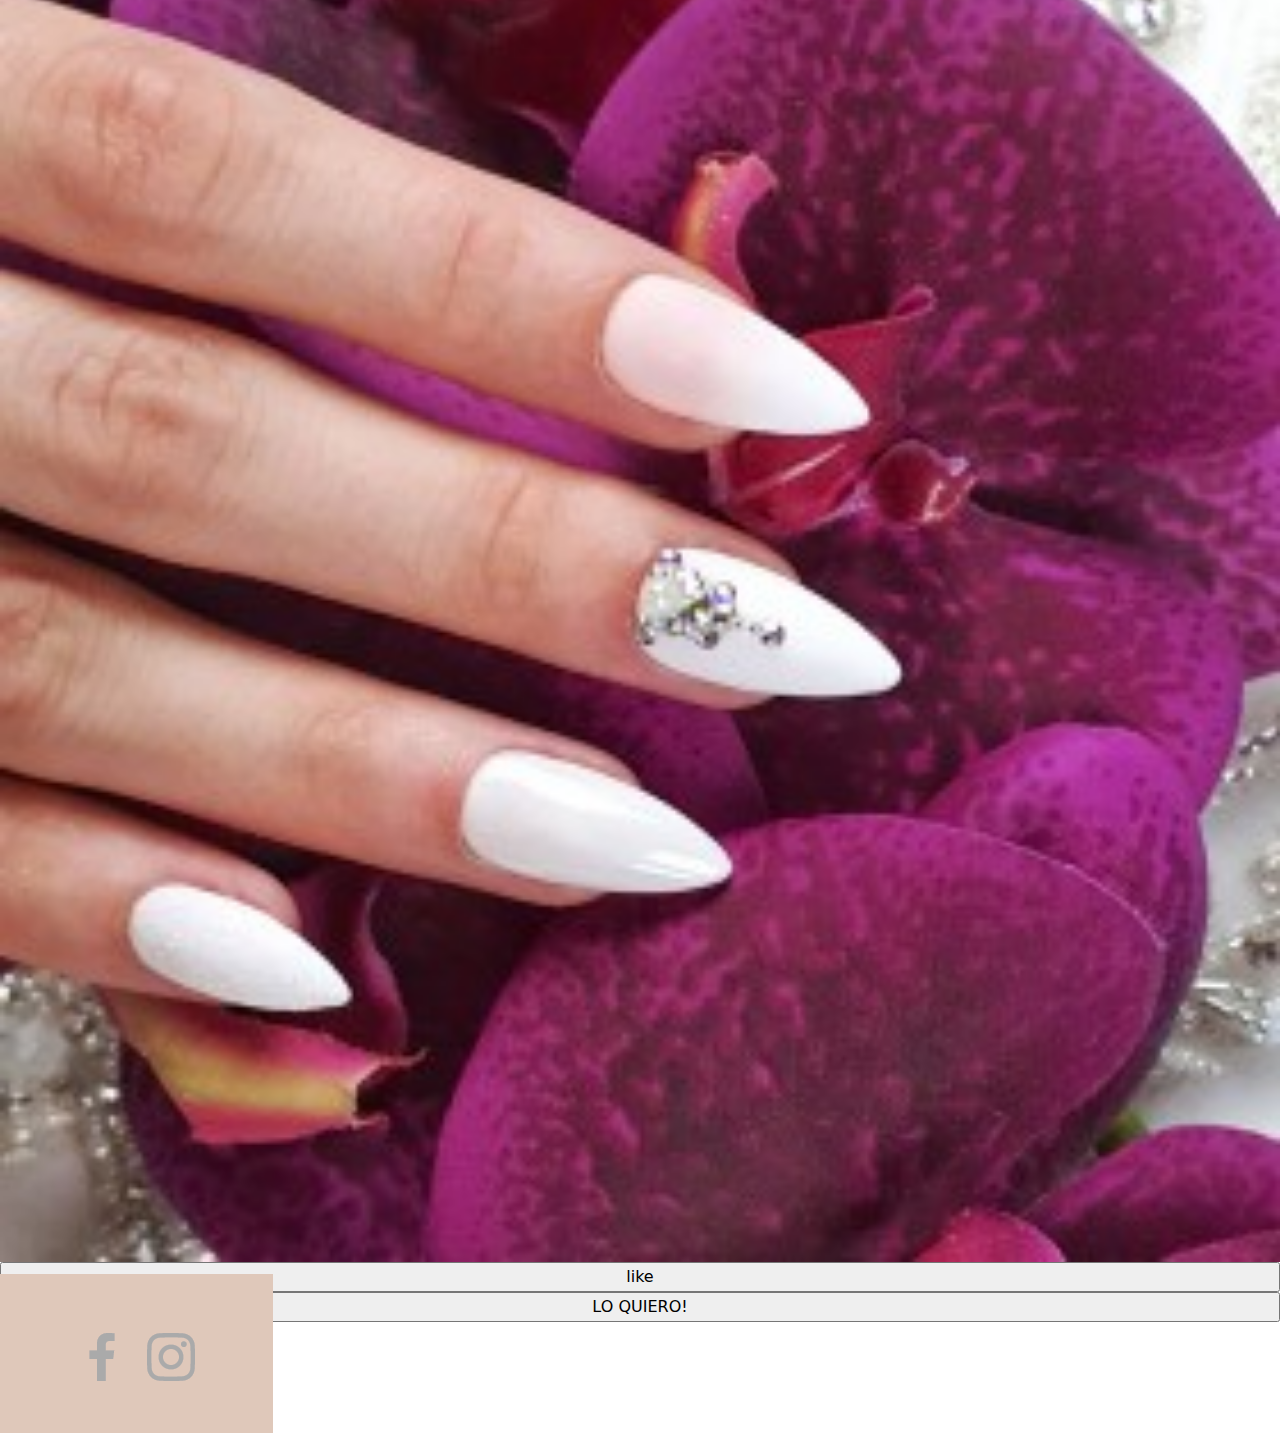
<file: shop.html>
<!DOCTYPE html>
<html lang="en">
<head>
    <meta charset="UTF-8">
    <meta http-equiv="X-UA-Compatible" content="IE=edge">
    <meta name="viewport" content="width=device-width, initial-scale=1.0">
    <title>Shop</title>
    
    <link href="https://cdn.jsdelivr.net/npm/bootstrap@5.2.1/dist/css/bootstrap.min.css" rel="stylesheet">
    <script src="https://cdn.jsdelivr.net/npm/bootstrap@5.2.1/dist/js/bootstrap.bundle.min.js"></script>

    <link rel="stylesheet" type="text/css" href="estilos.css" media="screen" />
</head>

<body>
    <header>
        <nav>
            <ul>
                <div class="barra-navegador">
                    <li><a href="../../index.html">Inicio</a></li>
                    <li><a href="../../favoritos.html">Favoritos</a></li>
                    <li><a href="../../acercadevitanails.html">¿Quiénes somos?</a></li>
                    <li><a href="../../shop.html">Shop</a></li>
                    <li><a href="../../contactanos.html">Contactanos</a></li>
                    <li><a href="../../login.html">LogIn</a></li>
                </div>
            </ul>

                    <div class="grid-Logo--Circular">
                        <img src="img/logo/logovita.png" alt="Logo" title="Logo Vita Nails"></div>

                <div class="Buscar">
                    <form action="">
                    <input type="text">
                    <button class="submit"> <input type="submit" value="Buscar"><i class="boton-buscar"></i> </button>
                    </form>
                    </div>
        </nav>
    </header>
    

<div class="ListaDeDeseos">
    <article>A COMPRAR! 
        Si algo no está en STOCK, agregalo a la LISTA DE DESEOS!
    </article>
</div>


    <div class="grid-Carrito"></div>
        <img src="img/simples/DisSimple.jpg" alt="Simple1">
                <input type="button" value="like"></input>
                <input type="button" value="LO QUIERO!"></input>
        <img src="img/simples/DisSimple2.jpg"  alt="DiseñoSimple2">
                <input type="button" value="like"></input>
                <input type="button" value="LO QUIERO!"></input>

        <img src="img/simples/DisSimple3_Oceano.jpg" alt="Nail Art">
                <input type="button" value="like"></input>
                <input type="button" value="LO QUIERO!"></input></br>

        <img src="img/simples/DisSimple4_Pink_Queen.jpg" alt="Nail Art Animé">
                <input type="button" value="like"></input>
                <input type="button" value="LO QUIERO!"></input>

        <img src="img/apliques/nails pink _apliques.jpg" alt="Nail Art Apliques">
                <input type="button" value="like"></input>
                <input type="button" value="LO QUIERO!"></input> 

        <img src="img/apliques/nails_apliques.jpg" alt="Nail Art Apliques pink">
                <input type="button" value="like"></input>
                <input type="button" value="LO QUIERO!"></input>
                
    <footer> 
        <div class="footer" alt="footer">
            <img src="img/iconoredes/fa.png" alt="" class="temblor__lento">
            <img src="img/iconoredes/in.png" alt=""" class="temblor__lento">
                    </div>
    </footer>
</body>



</html>
</file>
<file: estilos.css>
*{
    box-sizing: border-box;
}


body { 
    margin: 0;
    background-image:  url(https://img.freepik.com/vector-gratis/fondo-ilustracion-flores-acuarela_52683-80608.jpg?w=900&t=st=1666125720~exp=1666126320~hmac=4bb6e24d50f3e1a8f52410fdbfe9c9884914592e22fe4fa4dbb8a01625dc7ae7);
    background-size: cover;
    background-repeat: no-repeat;
    background-attachment: fixed;
    display: flex;
    flex-direction: column;
    min-height: 100vh;
}


.barra-navegador {
    list-style-type: none;
    display: flex;
    flex-direction: row;
    padding: 5px;
    background: linear-gradient(180deg, #FCF5EA 43.75%, rgba(252, 245, 234, 0.653543) 67.19%, rgba(252, 245, 234, 0) 100%);
    width: auto;
    height: 50px;
    top: 50px; 
    nav-right: 60px;
   

 }
 
 .barra-navegador li{
    display: inline;
    text-align: center;
    margin: 2px;
    padding-right: 20px;
    padding-left: 50px;
    font-size:medium;
    color: #602323;
    font-family: system-ui, -apple-system, BlinkMacSystemFont, 'Segoe UI', Roboto, Oxygen, Ubuntu, Cantarell, 'Open Sans', 'Helvetica Neue', sans-serif
 }

 .barra-navegador li:hover{
    background-color: #e5aeda;
    color:aliceblue;
 }

 
 .Principal{
    border: 3px solid pink;
    border-style: groove;
    border-radius: 12px;
    background: linear-gradient(rgb(235, 108, 66));
    padding: 10px;
    width: 200px;
    margin: 5%;
    display: auto;
   
 }
 .Principal ul li{
    list-style-type: none;
    font-family: system-ui, -apple-system, BlinkMacSystemFont, 'Segoe UI', Roboto, Oxygen, Ubuntu, Cantarell, 'Open Sans', 'Helvetica Neue', sans-serif;
    display: flex;
    flex-wrap: wrap;
    padding: 10px;
    margin: 0px;
    font-size: 15px;
    

}

.Principal h1{
    display:inline-flex;
    font-family: 'Lucida Sans', 'Lucida Sans Regular', 'Lucida Grande', 'Lucida Sans Unicode', Geneva, Verdana, sans-serif;
    color: #92265a;
    font-size: larger; 
    

 }

 @import url('https://fonts.googleapis.com/css2?family=Dancing+Script&display=swap');

.Description {
    font-family: 'Dancing Script', cursive;
    flex: 70%;
    background-color: #92265a;

}

.Buscar input{
    background-attachment: fixed;
    background-color:rgb(248, 222, 243);
    width: 300px;
    height: 30px;
    }

.grid-Logo--Circular{
    position: relative;
    width: 250px;
    height: 250px;
    overflow: hidden;
    border-radius: 50%;
    margin-left: 15px;
    margin-top: auto;
    animation: mymove 5s infinite;
    }

@keyframes mymove {
    from {left: 0px;}
    to {left:800px}
    
}

.grid-Logo--Circular img {
    width: 250px;
    height: 250px;
}


.VitaByCora{
    text-align: center;
    font-family: 'Lucida Sans', 'Lucida Sans Regular', 'Lucida Grande', 'Lucida Sans Unicode', Geneva, Verdana, sans-serif;
    color: #fd69e9;  
    font-size: 50px;
    text-shadow: 6px -7px 12px rgba(202,109,135,0.63);
}

.VitaByCora span { 
    color:rgb(46, 41, 41); font-family: 'Sans serif thin';
    font-size: 30px;
    font-style:oblique;
    }


.Press-On {
    text-align: center;
    float: right;
    color: #602323;
    font-family: Helvetica, sans-serif; font-size: medium;
    font-size: 25px;
}



.footer {
    background-color:rgb(223, 200, 186);
    background-position: absolute;
    display: inline;
    justify-content: center;
    padding: 70px;
    height: 100vh;
    
}

.temblor__lento{
    display: center;
}


.grid-Carrito{
    display: grid;
    grid-template-columns: 50px 50px;
    grid-auto-rows: 160px;
    grid-template-areas: 
    "IMG1 IMG2"
    "IMG3 IMG4"
    "IMG5 IMG6"
    ;
    gap: 10px;
    padding: 10px;
}

.grid-Carrito > img {
    height: auto;
    width: 50%;
    background-color:antiquewhite;

}


.ListaDeDeseos{
    text-align: center;
    padding-top: 30px;
    padding-bottom: 10px;
    background: rgb(248, 187, 233);
    font-size: larger;
    color: #92265a;
    font-family: 'Lucida Sans', 'Lucida Sans Regular', 'Lucida Grande', 'Lucida Sans Unicode', Geneva, Verdana, sans-serif;
}

.temblor__lento:hover {
    animation: agitar 4s;
    animation-iteration-count: infinite;}
    .temblor:hover {
        animation: agitar 0.8s;
        animation-iteration-count: infinite;
    }
    .temblor__lento:hover {
        animation: agitar 4s;
        animation-iteration-count: infinite;
    }
    @keyframes agitar {
        0% {
            transform: translate(1px, 1px) rotate(0deg);
        }
        10% {
            transform: translate(-1px, -2px) rotate(-1deg);
        }
        20% {
            transform: translate(-3px, 0px) rotate(1deg);
        }
        30% {
            transform: translate(3px, 2px) rotate(0deg);
        }
        40% {
            transform: translate(1px, -1px) rotate(1deg);
        }
        50% {
            transform: translate(-1px, 2px) rotate(-1deg);
        }
        60% {
            transform: translate(-3px, 1px) rotate(0deg);
        }
        70% {
            transform: translate(3px, 1px) rotate(-1deg);
        }
        80% {
            transform: translate(-1px, 2px) rotate(-1deg);
        }
        90% {
            transform: translate(-1px, 2px) rotate(-1deg);
        }
        100% {
            transform: translate(1px, -2px) rotate(-1deg);
        }
    }
   
    @media screen and (max-width: 690px) {
        .barra-navegador, .Principal{
             flex-direction:row;
    }
}
</file>
